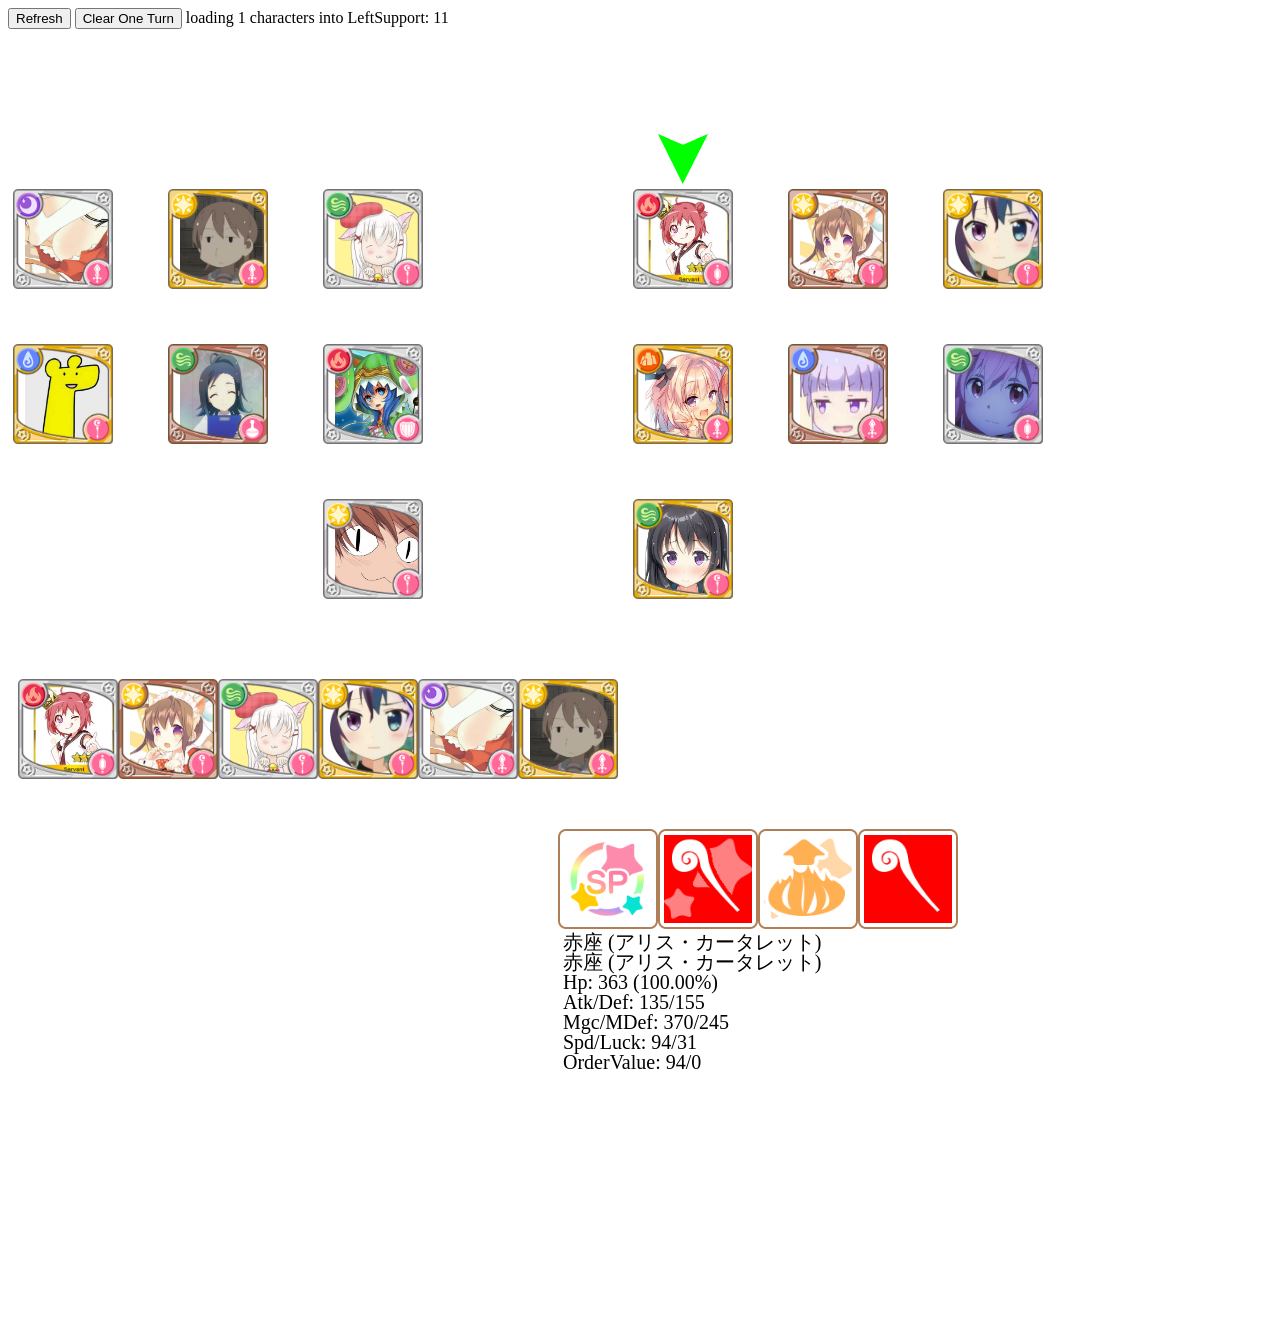
<file: battle.html>
<html>

<style>
table{
    table-layout: fixed;
    width: 1100px;
}
td    {width: 500px;}
</style>  

<body>

<table width="100%" cellspacing="0" cellpadding="0" border="0">
  <tr>
    <td colspan="2">
      <button onclick="onSoftRefresh()">Refresh</button>
      <button onclick="onClearOneTurn()">Clear One Turn</button>
      <label id="Label">Hello</label>
    </td>
  </tr>
  <tr>
    <td colspan="2">
      <canvas id="canvasMain" height="600" width="1100">
	Sorry, your browser does not support canvas.
      </canvas>
    </td>
  </tr>

  <tr >
    <td colspan="2">
      <canvas id="canvasOrder" height="200" width="1100">
	Sorry, your browser does not support canvas.
      </canvas>
    </td>
  </tr>

  <tr>
    <td>
      <canvas id="canvasInfo" height="500" width="550">
	Sorry, your browser does not support canvas.
      </canvas>
    </td>

    <td>
      <canvas id="canvasAction" height="500" width="550">
	Sorry, your browser does not support canvas.
      </canvas>
    </td>
  </tr>


</table>



 <script src="js/BattleCommon.js" ></script>
 <script src="js/BattleJoin.js" ></script>
 <script src="js/BattleOrder.js" ></script>
 <script src="js/BattleCharacter.js" ></script>
 <script src="js/BattleAI.js" ></script>
 <script src="js/BattleUI.js" ></script>
 <script src="js/BattleSkillSolver.js" ></script>
 <script src="js/BattleQuest.js" ></script>

</body>
</html>
</file>
